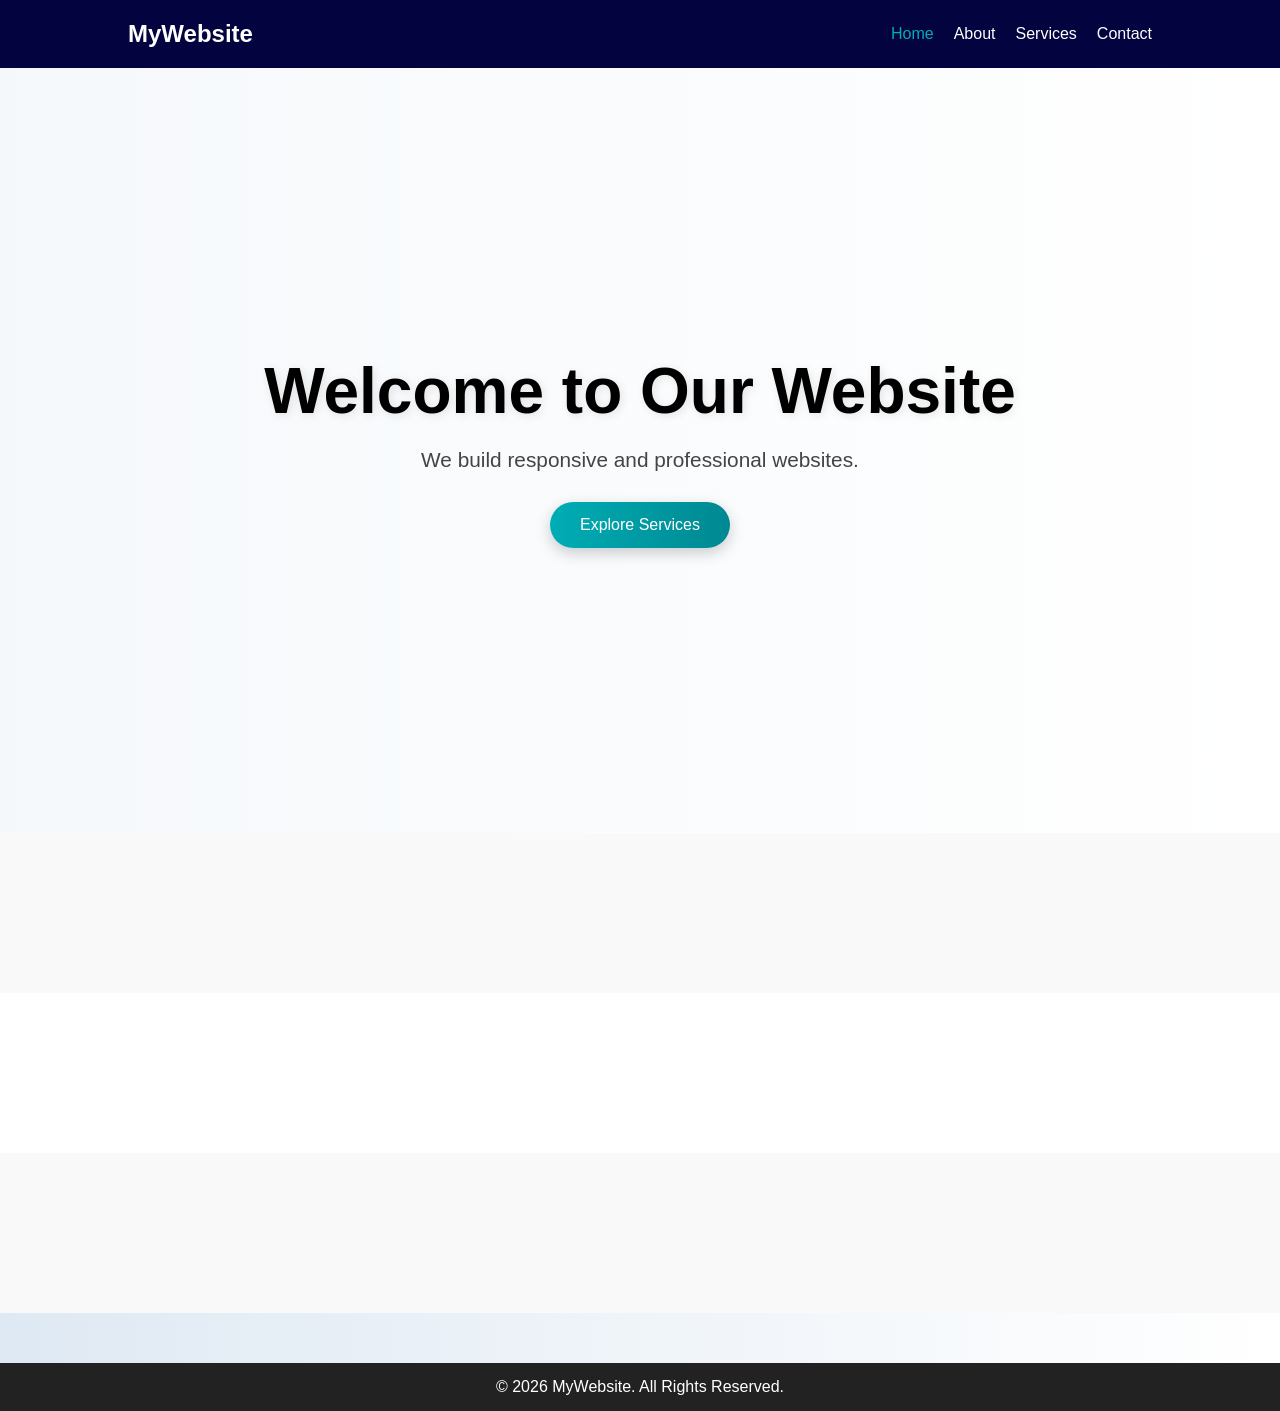
<file: index.html>
<!DOCTYPE html>
<html lang="en">
<head>
    <meta charset="UTF-8">
    <meta name="viewport" content="width=device-width, initial-scale=1.0">
    <title>Home - My Website</title>
    <link rel="stylesheet" href="style.css">
</head>
<body>

    <header>
        <nav class="navbar">
            <h2 class="logo">MyWebsite</h2>

            <ul class="nav-links">
                <li><a href="index.html" class="active">Home</a></li>
                <li><a href="about.html">About</a></li>
                <li><a href="services.html">Services</a></li>
                <li><a href="contact.html">Contact</a></li>
            </ul>
        </nav>
    </header>

    <section class="hero">
        <h1>Welcome to Our Website</h1>
        <p>We build responsive and professional websites.</p>
        <a href="services.html" class="btn">Explore Services</a>
    </section>
    <section class="about-section"></section>
<section class="services-section"></section>
<section class="contact-section"></section>

    <footer>
        <p>© 2026 MyWebsite. All Rights Reserved.</p>
    </footer>
</body>
</html>
</file>
<file: style.css>
* {
    margin: 0;
    padding: 0;
    box-sizing: border-box;
    font-family: Arial, sans-serif;
}

body {
    background: linear-gradient(to right, #dfe9f3, #ffffff);
    color: #333;
}

.navbar {
    display: flex;
    justify-content: space-between;
    align-items: center;
    padding: 20px 10%;
    background: #02033f;
}

.logo {
    color: white;
}

.nav-links {
    display: flex;
    list-style: none;
}

.nav-links li {
    margin-left: 20px;
}

.nav-links a {
    text-decoration: none;
    color: white;
    transition: 0.3s;
}

.nav-links a:hover,
.nav-links .active {
    color: #00adb5;
}

.hero {
    height: 85vh;
    display: flex;
    flex-direction: column;
    justify-content: center;
    align-items: center;
    text-align: center;
    padding: 20px;

    background: linear-gradient(
        rgba(255,255,255,0.7),
        rgba(255,255,255,0.7)
    ),
    url('https://images.unsplash.com/photo-1498050108023-c5249f4df085');

    background-size: cover;
    background-position: center;
}

.hero h1 {
    font-size: 4rem;
    margin-bottom: 20px;
    color: black;
    text-shadow: 2px 2px 10px rgba(0,0,0,0.1);
}

.hero p {
    font-size: 1.3rem;
    margin-bottom: 30px;
    color: #444;
}

.btn {
    padding: 14px 30px;
    background: linear-gradient(to right, #00adb5, #008891);
    color: white;
    text-decoration: none;
    border-radius: 30px;
    font-size: 1rem;
    transition: 0.3s;
    box-shadow: 0 5px 15px rgba(0,0,0,0.2);
}

.btn:hover {
    transform: translateY(-3px);
}

.page-content {
    padding: 80px 10%;
    text-align: center;
}

.services-container {
    display: flex;
    gap: 20px;
    justify-content: center;
    flex-wrap: wrap;
    margin-top: 40px;
}

.service-card {
    background: white;
    padding: 25px;
    width: 250px;
    border-radius: 10px;
    box-shadow: 0 5px 10px rgba(0,0,0,0.1);
}

.contact-form {
    max-width: 500px;
    margin: auto;
    display: flex;
    flex-direction: column;
}

.contact-form input,
.contact-form textarea {
    margin-bottom: 15px;
    padding: 12px;
    border: 1px solid #ccc;
    border-radius: 5px;
}

.contact-form button {
    padding: 12px;
    border: none;
    background: #00adb5;
    color: white;
    border-radius: 5px;
    cursor: pointer;
}

footer {
    background: #222;
    color: white;
    text-align: center;
    padding: 15px;
    margin-top: 50px;
}

@media (max-width: 768px) {

    .navbar {
        flex-direction: column;
    }

    .nav-links {
        margin-top: 15px;
    }

    .hero h1 {
        font-size: 2rem;
    }

    .services-container {
        flex-direction: column;
        align-items: center;
    }
}

.about-section {
    padding: 80px 10%;
    background: #f9f9f9;
}

.about-container {
    display: flex;
    align-items: center;
    justify-content: space-between;
    gap: 50px;
    flex-wrap: wrap;
}

.about-text {
    flex: 1;
}

.about-text h1 {
    font-size: 3rem;
    margin-bottom: 20px;
    color: #222;
}

.about-text p {
    font-size: 1.1rem;
    margin-bottom: 20px;
    line-height: 1.8;
    color: #555;
}

.about-image {
    flex: 1;
}

.about-image img {
    width: 100%;
    border-radius: 15px;
    box-shadow: 0 5px 20px rgba(0,0,0,0.1);
}

.services-section {
    padding: 80px 10%;
    background: #ffffff;
    text-align: center;
}

.section-title {
    font-size: 3rem;
    margin-bottom: 50px;
    color: #222;
}

.services-container {
    display: flex;
    justify-content: center;
    gap: 30px;
    flex-wrap: wrap;
}

.service-card {
    background: white;
    padding: 40px 30px;
    width: 300px;
    border-radius: 15px;
    box-shadow: 0 5px 20px rgba(0,0,0,0.1);
    transition: 0.4s;
}

.service-card:hover {
    transform: translateY(-10px);
}

.icon {
    font-size: 3rem;
    margin-bottom: 20px;
}

.service-card h3 {
    margin-bottom: 15px;
    color: #222;
}

.service-card p {
    color: #666;
    line-height: 1.6;
}

.contact-section {
    padding: 80px 10%;
    background: #f9f9f9;
}

.contact-container {
    display: flex;
    justify-content: space-between;
    gap: 50px;
    flex-wrap: wrap;
}

.contact-info {
    flex: 1;
}

.contact-info h1 {
    font-size: 3rem;
    margin-bottom: 20px;
    color: #222;
}

.contact-info p {
    margin-bottom: 20px;
    color: #555;
    line-height: 1.8;
}

.info-box p {
    margin-bottom: 12px;
    font-size: 1rem;
}

.contact-form {
    flex: 1;
    background: white;
    padding: 40px;
    border-radius: 15px;
    box-shadow: 0 5px 20px rgba(0,0,0,0.1);
}

.contact-form input,
.contact-form textarea {
    width: 100%;
    padding: 14px;
    margin-bottom: 20px;
    border: 1px solid #ddd;
    border-radius: 8px;
    outline: none;
}

.contact-form button {
    width: 100%;
    padding: 14px;
    border: none;
    background: #00adb5;
    color: white;
    font-size: 1rem;
    border-radius: 8px;
    cursor: pointer;
    transition: 0.3s;
}

.contact-form button:hover {
    background: #008891;
}

@media (max-width: 768px) {

    .about-container,
    .contact-container {
        flex-direction: column;
    }

    .about-text h1,
    .contact-info h1,
    .section-title {
        font-size: 2rem;
    }

    .service-card {
        width: 100%;
    }
}
</file>
